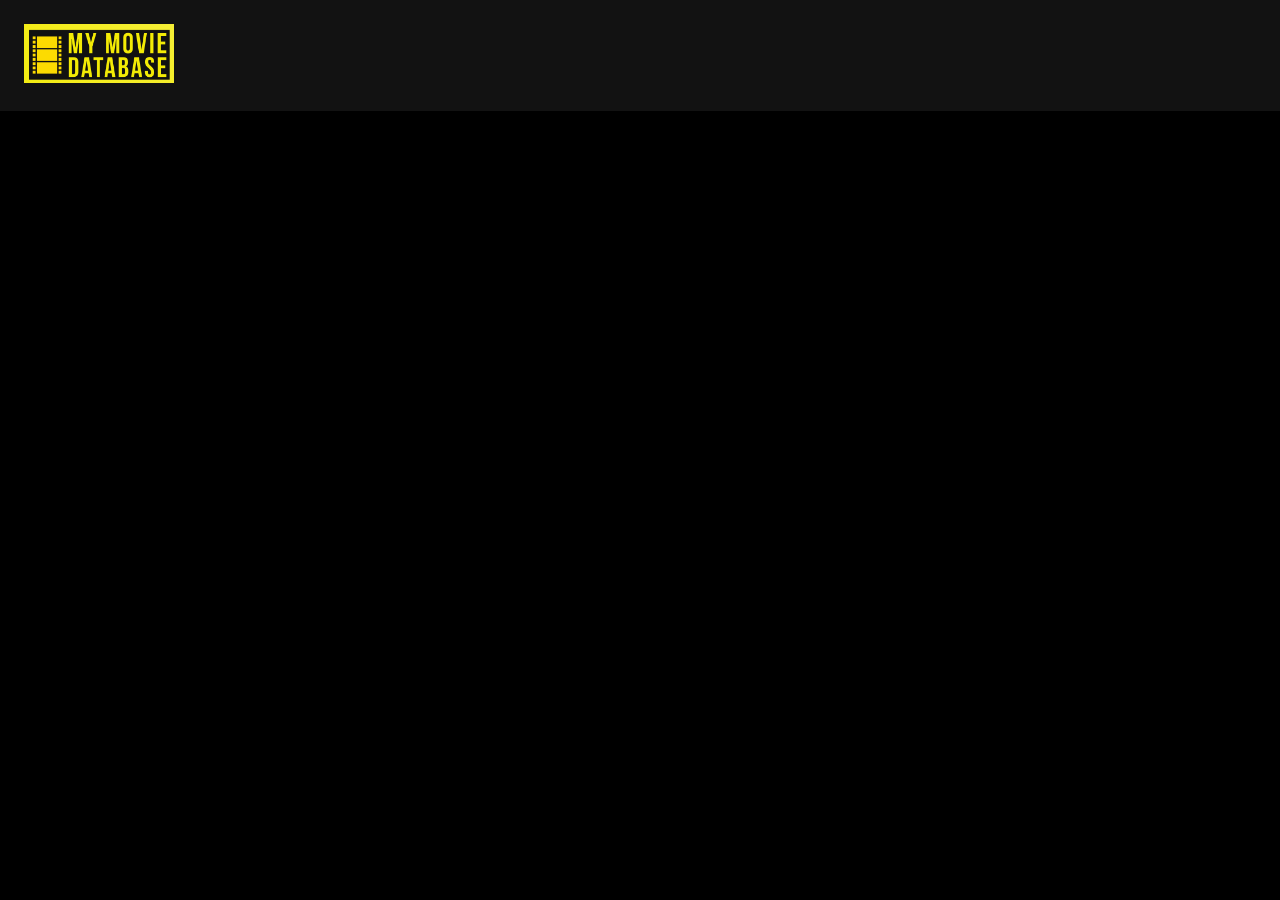
<file: movie.html>
<!DOCTYPE html>
<html lang="en">
<head>
    <meta charset="UTF-8">
    <meta name="viewport" content="width=device-width, initial-scale=1.0">
    <title>Movie</title>
    <link rel="stylesheet" href="./styles/style.css">
</head>
<body>
    <header class="header">
        <div class="content-wrapper header-flex">
            <a href="index.html"><img src="./res/logo.png" alt="logotype"></a>      
        </div>
    </header>

    <section>
        <div class="content-wrapper">
            <article class="movie-details" id="movieDetails">

            </article>
        </div>
    </section>
    

    <script src="./scripts/script.js"></script>
</body>
</html>
</file>
<file: styles/style.css>
/* Variables */
:root {
    --header-grey: #121212;
    --primary-black: #000000;
    --primary-white: #ffffff;
    --primary-grey: #1A1A1A;
    --text-yellow: #F5C518;
    --text-blue: #5595E7;

    font-family: Arial, Helvetica, sans-serif;
}

/* Base */
* {
    box-sizing: border-box;
    padding: 0;
    margin: 0;
}

body {
    background-color: var(--primary-black);
    max-width: 100%;
}

/* Utils */
.content-wrapper {
    width: 1280px;
    margin: 0 auto;
}

#d-none {
    display: none;
}

/* Header */
.header {
    background-color: var(--header-grey);
    width: 100%;
    padding: 1.5rem;
    z-index: 999;
}

.header__flex {
    display: flex;
    justify-content: space-between;
    align-items: center;
}

.header img {
    width: 150px;
    background-color: yellow;
}

.header form {
    width: 100%;
    display: flex;
    justify-content: center;
}

.header input {
    width: 50%;
    padding: 1rem;
    border-radius: 2rem 0 0 2rem;
    border: none;
}

.header__form-btn {
    border-radius: 0 2rem 2rem 0;
    width: 5rem;
    border: none;
    cursor: pointer;
}

.header__fav-btn {
    text-decoration: none;
    font-size: 1.5rem;
    color: var(--text-yellow);
    background: none;
    border: none;
    cursor: pointer;
}

/* Carousel */
.carousel {
    margin: auto;
    margin-top: 2rem;
    width: 70%;
    aspect-ratio: 3/2;;
    position: relative;
    background-color: var(--primary-grey);
    padding: 2rem;
    border-radius: 1rem;
}
.carousel__slide {
    position: absolute;
    margin: auto;
    width: 80%;
    inset: 0;
    visibility: hidden;
    aspect-ratio: 3/2;
    transition: 200ms visibility ease-in-out;
}

.carousel__slide[data-active] {
    visibility: visible;
}

.carousel__slide iframe {
    display: block;
    width: 100%;
    height: 100%;
    object-fit: cover;
}

.carousel__btn {
    position: absolute;
    font-size: 4rem;
    top: 50%;
    transform: translateY(-50%);
    cursor: pointer;
    color: var(--text-yellow);
    background: none;
    border: none;
}

.carousel__btn:hover,
.carousel__btn:focus {
    color: var(--primary-white);
}

.carousel__btn.prev {
    left: 1rem;
}

.carousel__btn.next {
    right: 1rem;
}

.video-source {
    border: 1px solid black;
}

/* Här skriver ni er CSS */

/* Cards */

.popular__card-container {
    display: grid;
    grid-template-columns: 1fr 1fr 1fr;
    grid-template-rows: 1fr 1fr 1fr;
    justify-items: center;
    align-items: center;
    gap: 15px;
}

.card {
    background-color: var(--primary-grey);
    border-radius: 10px;
    position: relative;
    max-width: 380px;
}

.popular__title {
    color: white;
    text-align: center;
    margin: 3em;
}

.movieTitles {
    color: white;
    margin: 10px;
    text-align: center;
    font-size: 18px;
}

.movieYear {
    color: white;
}

.star {
    color: white;
    font-size: 30px;
    margin: 15px;    
    position: absolute;
    right: 0;
    cursor: pointer;
}

.starClicked {
    color: gold;
}

.star:hover {
    color: gold;
}

/* Results */

.results-card {
    background-color: var(--primary-grey);
    border-radius: 10px;
    position: relative;
    cursor: pointer;
    max-width: 300px;
}

.results__title {
    color: white;
    text-align: center;
    margin: 20px;
}

.results__list {
    display: grid;
    grid-template-columns: 1fr 1fr 1fr;
    grid-template-rows: 1fr 1fr 1fr;
    justify-items: center;
    gap: 15px;
}

.info-card {
    width: 100%;
    background-color: var(--primary-grey);
    height: 400px;
    position: absolute;
    bottom: 0;
    left: 0;
    transition: all 0.3ms ease-in-out;
}

.info-card__title {
    color: white;
    font-weight: 500;
    margin: 10px;
}

.info-card__result {
    color: white;
    font-weight: 300;
    margin: 10px;
}

.info-card__plot {
    color: white;
    font-weight: 300;
    margin: 10px;
}

/* Media Queries */
@media screen and (max-width: 1380px) {
    .content-wrapper {
        width: 100%;
    }

    .popular__card-container, .results__list {
        display: grid;
        grid-template-columns: 1fr 1fr;
        grid-template-rows: 1fr 1fr 1fr;
        justify-items: center; 
    }
}

@media screen and (max-width: 800px) {
    .content-wrapper {
    }

    .popular__card-container, .results__list {
        display: grid;
        grid-template-columns: 1fr;
        grid-template-rows: 1fr;
        justify-items: center; 
    }
}

@media screen and (max-width: 650px) {
    .content-wrapper {
    }

    .header img {
        width: 75px;
    }
}
</file>
